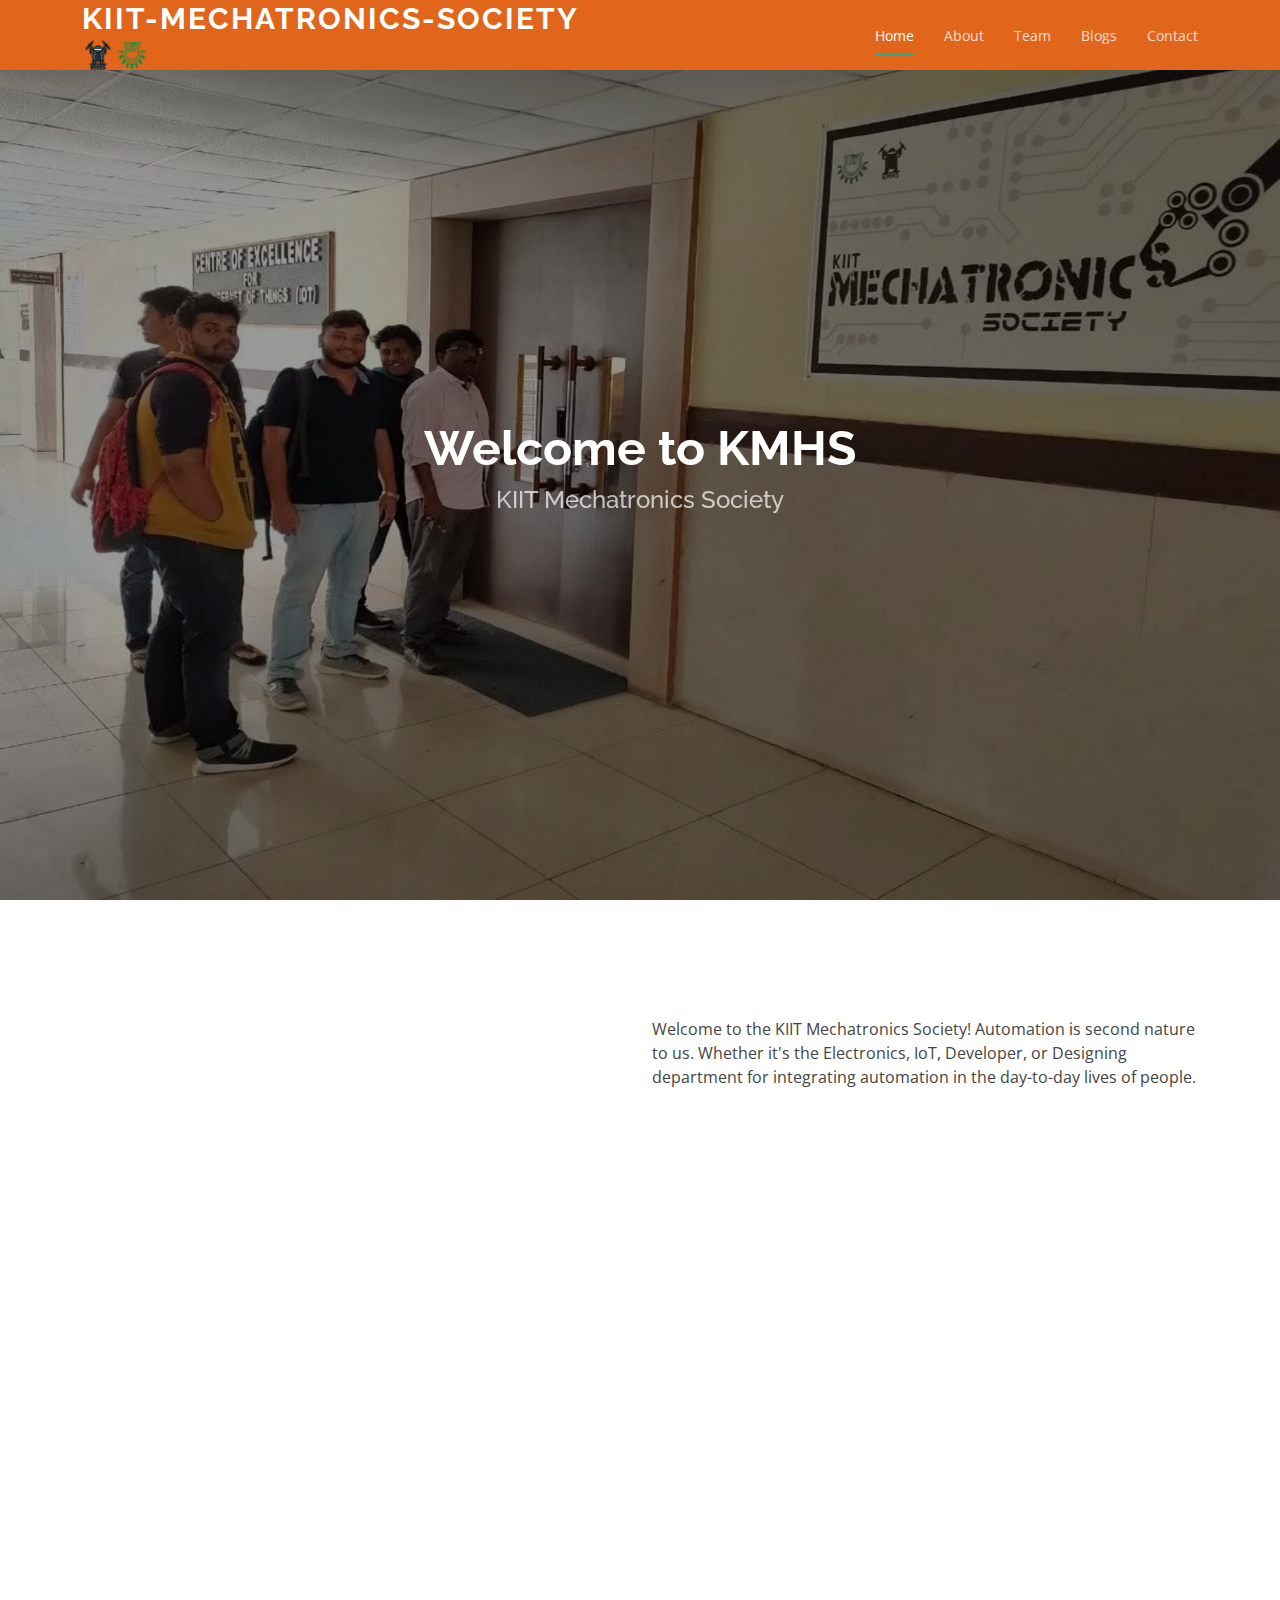
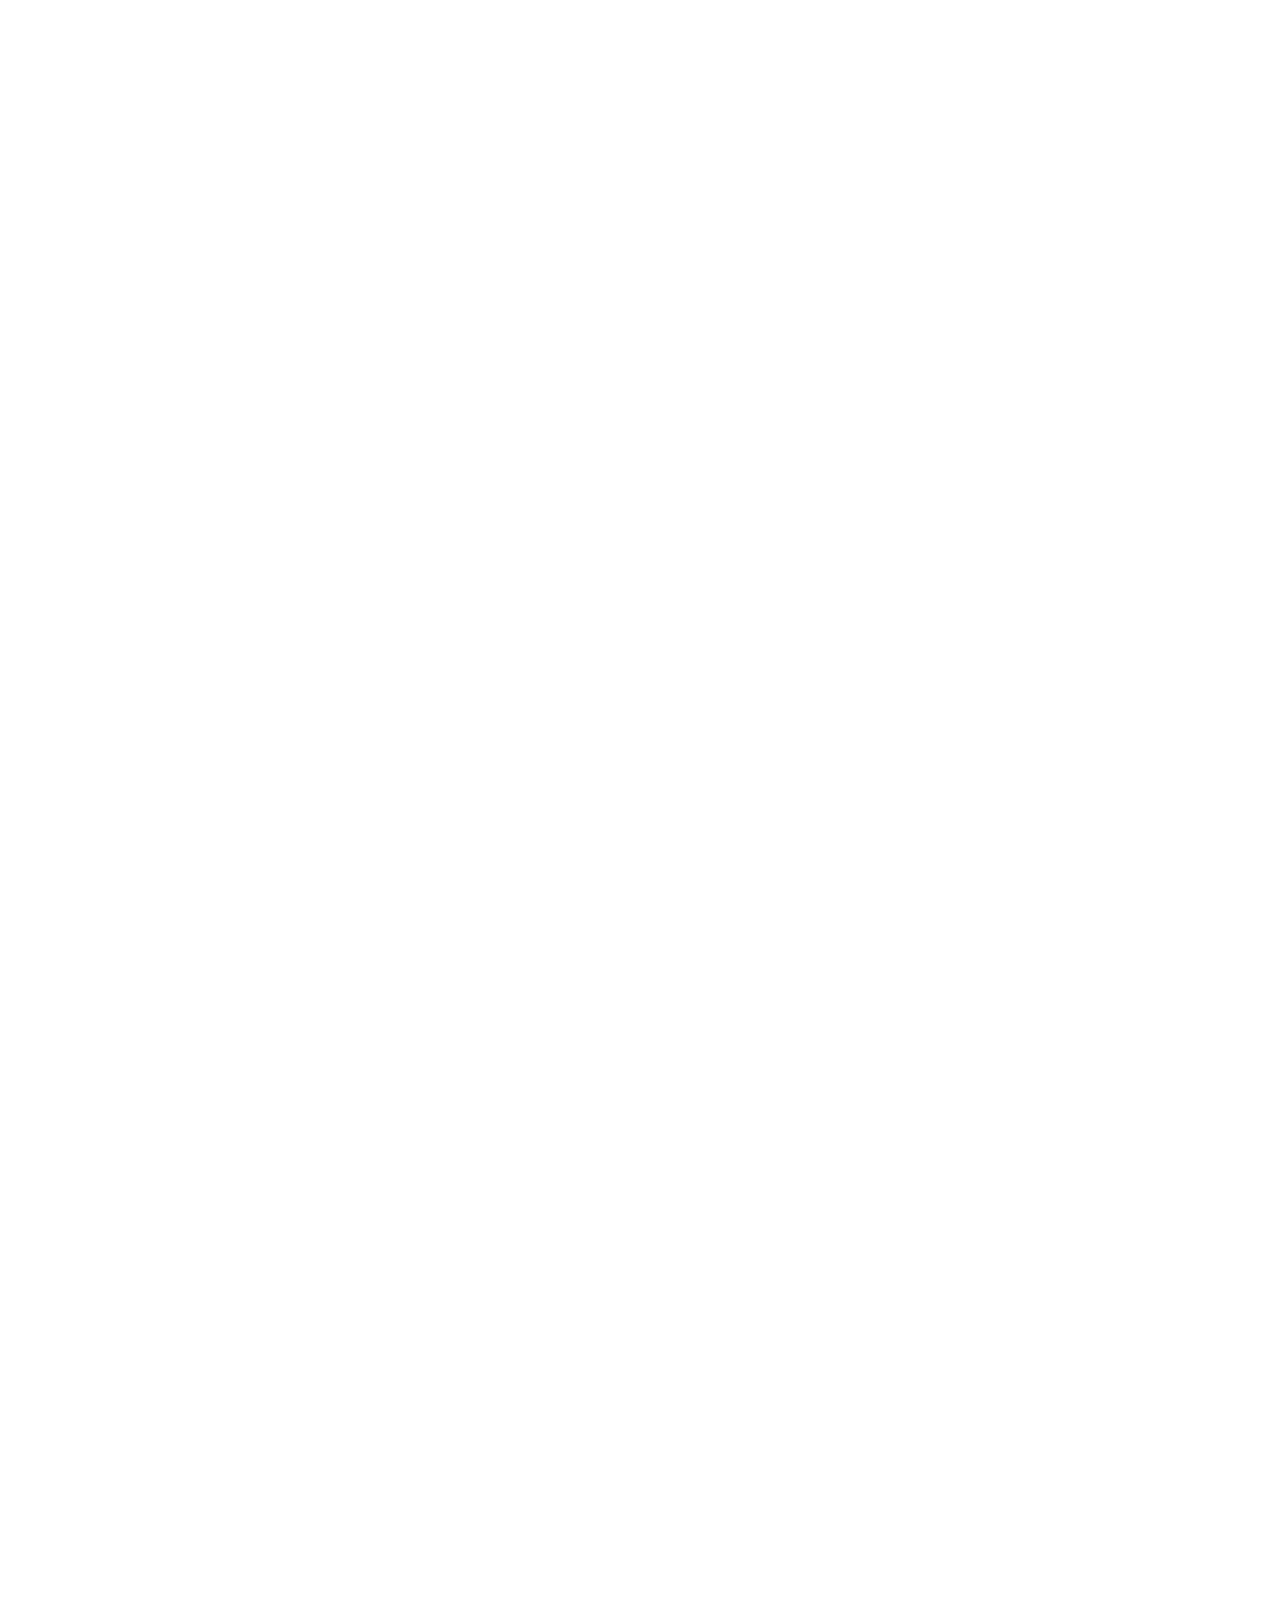
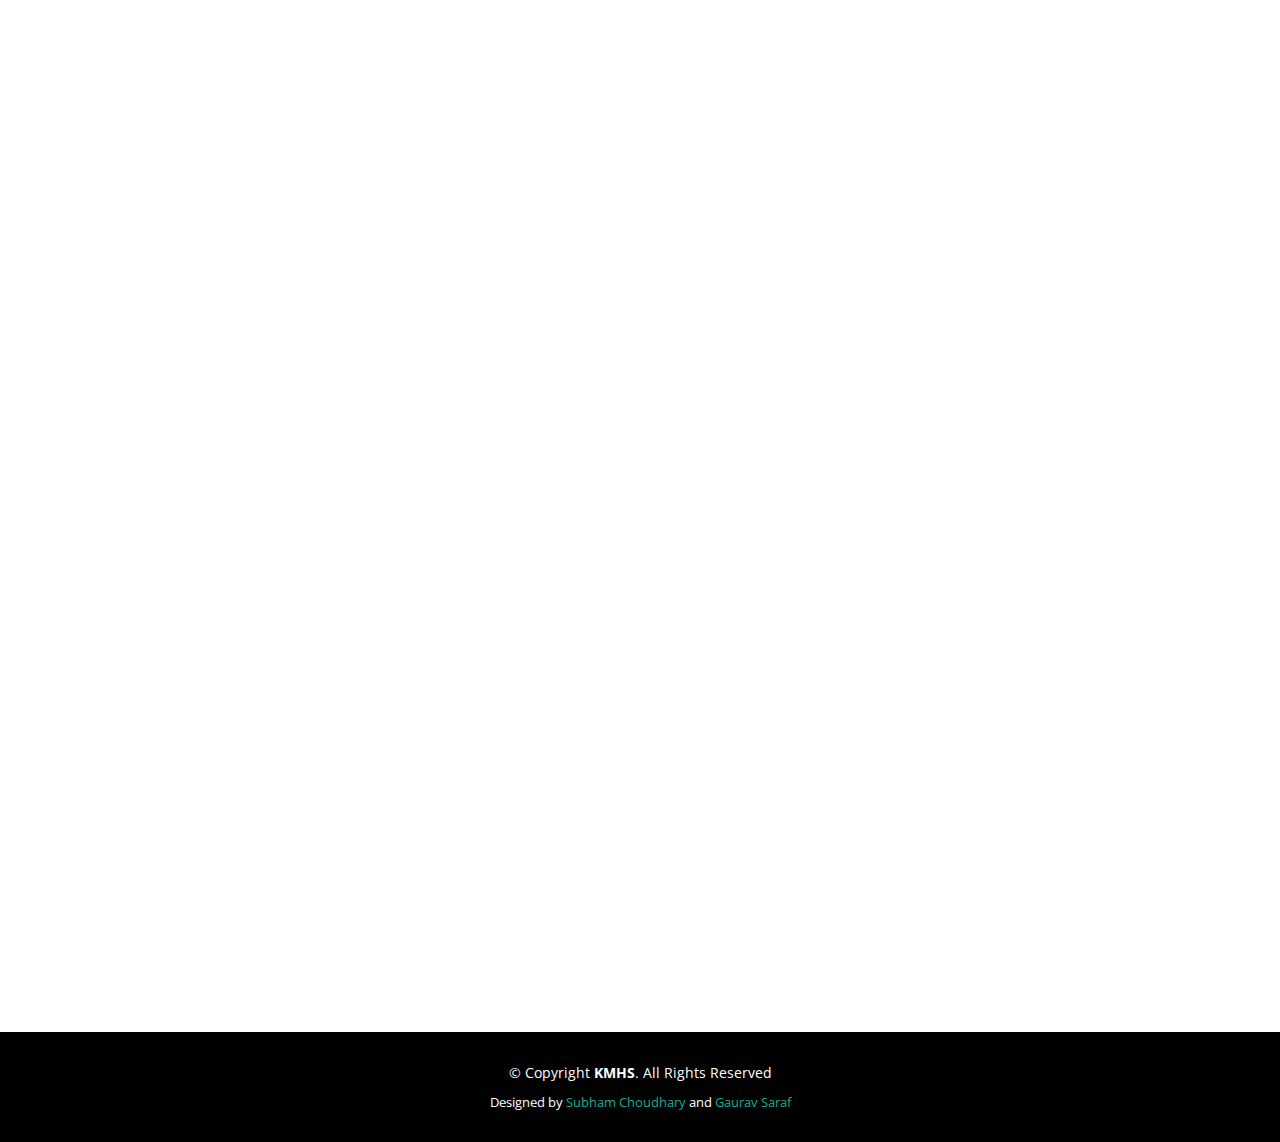
<file: index.html>
<!DOCTYPE html>
<html lang="en">

<head>
  <meta charset="utf-8">
  <meta content="width=device-width, initial-scale=1.0" name="viewport">

  <title>KMHS</title>
  <meta content="" name="description">
  <meta content="" name="keywords">

  <!-- Favicons -->
  <link href="assets/img/favicon.png" rel="icon">
  <link href="assets/img/apple-touch-icon.png" rel="apple-touch-icon">

  <!-- Google Fonts -->
  <link href="https://fonts.googleapis.com/css?family=Open+Sans:300,300i,400,400i,600,600i,700,700i|Raleway:300,300i,400,400i,500,500i,600,600i,700,700i|Poppins:300,300i,400,400i,500,500i,600,600i,700,700i" rel="stylesheet">

  <!-- Vendor CSS Files -->
  <link href="assets/vendor/aos/aos.css" rel="stylesheet">
  <link href="assets/vendor/bootstrap/css/bootstrap.min.css" rel="stylesheet">
  <link href="assets/vendor/bootstrap-icons/bootstrap-icons.css" rel="stylesheet">
  <link href="assets/vendor/boxicons/css/boxicons.min.css" rel="stylesheet">
  <link href="assets/vendor/glightbox/css/glightbox.min.css" rel="stylesheet">
  <link href="assets/vendor/swiper/swiper-bundle.min.css" rel="stylesheet">


  <link href="assets/css/style.css" rel="stylesheet">

</head>

<body>

  <!-- ======= Header ======= -->
  <header id="header" class="fixed-top d-flex align-items-center">
    <div class="container d-flex justify-content-between">

      <div class="logo">
        <h1><a href="index.html">kiit-mechatronics-society</a></h1>
        <a href="index.html"><img src="assets/img/logo.png" alt="" class="img-fluid"></a>
        <a href="index.html"><img src="assets/img/logo2.png" alt="" class="img-fluid"></a>

      </div>

      <nav id="navbar" class="navbar">
        <ul>
          <li><a class="nav-link scrollto active" href="#hero">Home</a></li>
          <li><a class="nav-link scrollto" href="#about">About</a></li>

          <li><a class="nav-link scrollto" href="#team">Team</a></li>

          <li><a href="blog.html">Blogs</a></li>

          <li><a class="nav-link scrollto" href="#contact">Contact</a></li>
        </ul>
        <i class="bi bi-list mobile-nav-toggle"></i>
      </nav><!-- .navbar -->

    </div>
  </header><!-- End Header -->

     <!---->

  <!-- ======= Hero Section ======= -->
  <section id="hero" class="d-flex flex-column justify-content-center align-items-center">
    <div class="container text-center text-md-left" data-aos="fade-up">
      <h1>Welcome to KMHS</h1>
      <h2>KIIT Mechatronics Society</h2>
    </div>
  </section><!-- End Hero -->

  <main id="main">

    <!-- ======= About Section ======= -->
    <section id="about" class="about">
      <div class="container">

        <div class="row">
          <div class="col-xl-6 col-lg-7" data-aos="fade-right">
            <img src="assets/img/about-img.jpg" class="img-fluid" alt="">
          </div>
          <div class="col-xl-6 col-lg-5 pt-5 pt-lg-0">
            <h3 data-aos="fade-up">KIIT Mechatronic Website</h3>
            <p data-aos="fade-up">
              <p>Welcome to the KIIT Mechatronics Society! Automation is second nature to us. Whether it's the Electronics, IoT, Developer, or Designing department for integrating automation in the day-to-day lives of people.</p>
            </p>
            <div class="icon-box" data-aos="fade-up" data-aos-delay="100">
              <i class="bx bx-cube-alt"></i>
              <h5>Electronics Department</h5>
            </div>

            <div class="icon-box" data-aos="fade-up" data-aos-delay="100">
              <i class="bx bx-cube-alt"></i>
              <h5>IOT and Programming Department</h5>
            </div>

            <div class="icon-box" data-aos="fade-up" data-aos-delay="200">
              <i class="bx bx-cube-alt"></i>
              <h5>Developer Department</h5>
            </div>

            <div class="icon-box" data-aos="fade-up" data-aos-delay="300">
              <i class="bx bx-cube-alt"></i>
              <h5>Designing Department</h5>
            </div>

            <div class="icon-box" data-aos="fade-up" data-aos-delay="400">
              <i class="bx bx-cube-alt"></i>
              <h5>Marketing Department</h5>
            </div>



          </div>
        </div>

      </div>
    </section><!-- End About Section -->





 
    <!-- ======= Project Section ======= -->
    <!--<section id="portfolio" class="portfolio section-bg">
      <div class="container">

        <div class="section-title" data-aos="fade-up">
          <h2>Our Projects</h2>
          <p>Coming Soon.</p>
        </div>-->

  
    </section><!-- End Portfolio Section -->

    <!-- ======= Team Section ======= -->
    <section id="team" class="team">
      <div class="container">



        <div class="section-title" data-aos="fade-up">
          <h3>KIIT Founder</h3>
        </div>

        <div class="row">

        <div class="row">


          <div class="col-xl-3 col-lg-4 col-md-6" data-aos="fade-up">
            <div class="member">
              <img src="assets/img/team/team-16.jpg" class="img-fluid" alt="">
              <div class="member-info">
                <div class="member-info-content">
                  <h4>Dr. Achyuta Samanta</h4>
                  <span>Founder of KIIT and KISS</span>
                </div>
                <div class="social">
                  <a href="https://twitter.com/achyuta_samanta?ref_src=twsrc%5Egoogle%7Ctwcamp%5Eserp%7Ctwgr%5Eauthor"><i class="bi bi-twitter"></i></a>

                </div>
              </div>
            </div>
          </div>

          <div class="section-title" data-aos="fade-up">
            <h2>Our Society Members</h2>
          </div>


          <div class="section-title" data-aos="fade-up">
            <h3>Our Faculty Members </h3>
          </div>
  
          <div class="row">
  
          <div class="row">

          <div class="col-xl-3 col-lg-4 col-md-6" data-aos="fade-up">
            <div class="member">
              <img src="assets/img/team/team-10.jpg" class="img-fluid" alt="">
              <div class="member-info">
                <div class="member-info-content">
                  <h4>Dr. P. Chandrasekhar</h4>
                  <span></span>
                </div>
                <div class="social">
                  <a href="https://www.linkedin.com/in/dr-chandrasekhar-p-1604b4a9/"><i class="bi bi-linkedin"></i></a>

                </div>
              </div>
            </div>
          </div>

          <div class="col-xl-3 col-lg-4 col-md-6" data-aos="fade-up" data-aos-delay="300">
            <div class="member">
              <img src="assets/img/team/team-11.jpg" class="img-fluid" alt="">
              <div class="member-info">
                <div class="member-info-content">
                  <h4>Dr. Ashwani Kumar</h4>
                  <span></span>
                </div>
                <div class="social">

                  <a href="https://www.linkedin.com/in/ashwani-kumar-65449133/"><i class="bi bi-linkedin"></i></a>
                  
                </div>
              </div>
            </div>
          </div>

          <div class="col-xl-3 col-lg-4 col-md-6" data-aos="fade-up">
            <div class="member">
              <img src="assets/img/team/team-12.jpg" class="img-fluid" alt="">
              <div class="member-info">
                <div class="member-info-content">
                  <h4>Dr. Abhilas Swain</h4>
                  <span></span>
                </div>
                <div class="social">
                  <a href="https://www.linkedin.com/in/abhilas-swain-38350232/"><i class="bi bi-linkedin"></i></a>

                </div>
              </div>
            </div>
          </div>


          <div class="col-xl-3 col-lg-4 col-md-6" data-aos="fade-up">
            <div class="member">
              <img src="assets/img/team/team-13.jpg" class="img-fluid" alt="">
              <div class="member-info">
                <div class="member-info-content">
                  <h4>Dr. Satya Prakash Kar</h4>
                  <span></span>
                </div>
                <div class="social">
                  <a href="https://www.linkedin.com/in/satyaprakash-kar-b7600142/"><i class="bi bi-linkedin"></i></a>

                </div>
              </div>
            </div>
          </div>


          <div class="col-xl-3 col-lg-4 col-md-6" data-aos="fade-up">
            <div class="member">
              <img src="assets/img/team/team-14.jpg" class="img-fluid" alt="">
              <div class="member-info">
                <div class="member-info-content">
                  <h4>Dr. Anish Pandey</h4>
                  <span></span>
                </div>
                <div class="social">
                  <a href="https://www.linkedin.com/in/dr-anish-pandey-3001b67a/"><i class="bi bi-linkedin"></i></a>

                </div>
              </div>
            </div>
          </div>




          <div class="col-xl-3 col-lg-4 col-md-6" data-aos="fade-up">
            <div class="member">
              <img src="assets/img/team/team-15.jpg" class="img-fluid" alt="">
              <div class="member-info">
                <div class="member-info-content">
                  <h4>Dr. R K Sarangi</h4>
                  <span></span>
                </div>
                <div class="social">
                  <a href="https://twitter.com/DrRKSarangi1?s=20"><i class="bi bi-twitter"></i></a>

                </div>
              </div>
            </div>
          </div>



        
        
        
        <div class="section-title" data-aos="fade-up">
          <h3>Our Team Members</h3>
        </div>
  
        <div class="row">
        
          <div class="row">




          <div class="col-xl-3 col-lg-4 col-md-6" data-aos="fade-up">
            <div class="member">
              <img src="assets/img/team/team-1.jpg" class="img-fluid" alt="">
              <div class="member-info">
                <div class="member-info-content">
                  <h4>Dipesh Yadav</h4>
                  <span>Society Head</span>
                </div>
                <div class="social">


                  <a href="https://www.linkedin.com/in/yadavdipesh/"><i class="bi bi-linkedin"></i></a>
                </div>
              </div>
            </div>
          </div>

          <div class="col-xl-3 col-lg-4 col-md-6" data-aos="fade-up" data-aos-delay="300">
            <div class="member">
              <img src="assets/img/team/team-2.jpg" class="img-fluid" alt="">
              <div class="member-info">
                <div class="member-info-content">
                  <h4>Subham Choudhary</h4>
                  <span>Co-Ordinator</span>
                </div>
                <div class="social">


                  <a href="https://www.linkedin.com/in/subhamchoudhary"><i class="bi bi-linkedin"></i></a>
                  
                </div>
              </div>
            </div>
          </div>

          <div class="col-xl-3 col-lg-4 col-md-6" data-aos="fade-up">
            <div class="member">
              <img src="assets/img/team/team-3.jpg" class="img-fluid" alt="">
              <div class="member-info">
                <div class="member-info-content">
                  <h4>Daiwik Mishra</h4>
                  <span>Co-Ordinator</span>
                </div>
                <div class="social">


                  <a href="https://www.linkedin.com/in/daiwik-mishra-62a590160/"><i class="bi bi-linkedin"></i></a>
                </div>
              </div>
            </div>
          </div>


          <div class="col-xl-3 col-lg-4 col-md-6" data-aos="fade-up">
            <div class="member">
              <img src="assets/img/team/team-4.jpg" class="img-fluid" alt="">
              <div class="member-info">
                <div class="member-info-content">
                  <h4>OM Sandilya Thakur</h4>
                  <span>Co-Ordinator</span>
                </div>
                <div class="social">

                  <a href="https://www.linkedin.com/in/om-sandilya-thakur-72a6071a6/"><i class="bi bi-linkedin"></i></a>
                </div>
              </div>
            </div>
          </div>


          <div class="col-xl-3 col-lg-4 col-md-6" data-aos="fade-up">
            <div class="member">
              <img src="assets/img/team/team-5.jpg" class="img-fluid" alt="">
              <div class="member-info">
                <div class="member-info-content">
                  <h4>Krishna Anurag Mishra</h4>
                  <span>Co-Ordinator</span>
                </div>
                <div class="social">

                  <a href="https://www.linkedin.com/in/krishna-anurag-mishra-5aa645158/"><i class="bi bi-linkedin"></i></a>
                </div>
              </div>
            </div>
          </div>


          <div class="col-xl-3 col-lg-4 col-md-6" data-aos="fade-up">
            <div class="member">
              <img src="assets/img/team/team-6.jpg" class="img-fluid" alt="">
              <div class="member-info">
                <div class="member-info-content">
                  <h4>Trinanjana Bagchi</h4>
                  <span>Head of Electronics</span>
                </div>
                <div class="social">

                  <a href="https://www.linkedin.com/in/trinanjana-bagchi-426b101b7/"><i class="bi bi-linkedin"></i></a>
                </div>
              </div>
            </div>
          </div>


          <div class="col-xl-3 col-lg-4 col-md-6" data-aos="fade-up" data-aos-delay="200">
            <div class="member">
              <img src="assets/img/team/team-7.jpg" class="img-fluid" alt="">
              <div class="member-info">
                <div class="member-info-content">
                  <h4>Gaurav Saraf</h4>
                  <span>Head of Developer</span>
                </div>
                <div class="social">

                  <a href="https://www.linkedin.com/in/gaurav-saraf-39aa811a0"><i class="bi bi-linkedin"></i></a>
                </div>
              </div>
            </div>
          </div>


          <div class="col-xl-3 col-lg-4 col-md-6" data-aos="fade-up" data-aos-delay="200">
            <div class="member">
              <img src="assets/img/team/team-17.jpg" class="img-fluid" alt="">
              <div class="member-info">
                <div class="member-info-content">
                  <h4>Manav Moitra</h4>
                  <span>Head of IOT and Programming</span>
                </div>
                <div class="social">

                  <a href="https://www.linkedin.com/in/manav-moitra-691175191/"><i class="bi bi-linkedin"></i></a>
                </div>
              </div>
            </div>
          </div>


          <div class="col-xl-3 col-lg-4 col-md-6" data-aos="fade-up" data-aos-delay="100">
            <div class="member">
              <img src="assets/img/team/team-8.jpg" class="img-fluid" alt="">
              <div class="member-info">
                <div class="member-info-content">
                  <h4>MD Ahsan Raza</h4>
                  <span>Head of Designing</span>
                </div>
                <div class="social">

                  <a href="https://www.linkedin.com/in/md-ahsan-raza-2784a6169"><i class="bi bi-linkedin"></i></a>
                </div>
              </div>
            </div>
          </div>

          <div class="col-xl-3 col-lg-4 col-md-6" data-aos="fade-up" data-aos-delay="200">
            <div class="member">
              <img src="assets/img/team/team-9.jpg" class="img-fluid" alt="">
              <div class="member-info">
                <div class="member-info-content">
                  <h4>Prabhav Sinha</h4>
                  <span>Head of Marketing</span>
                </div>
                <div class="social">

                  <a href="https://www.linkedin.com/in/prabhav-sinha-5678901b1/"><i class="bi bi-linkedin"></i></a>
                </div>
              </div>
            </div>
          </div>





        </div>

      </div>
    </section><!-- End Team Section -->



    <!-- ======= Contact Section ======= -->
    <section id="contact" class="contact">
      <div class="container">

        <div class="section-title" data-aos="fade-up">
          <h2>Connect with Us</h2>
          <p>Make sure to follow us on our social media.</p>
        </div>

        <div class="row no-gutters justify-content-center" data-aos="fade-up">

          <div class="col-lg-5 d-flex align-items-stretch">
            <div class="info">
              <div class="address">
                <i class="bi bi-geo-alt"></i>
                <h4>Location:</h4>
                <p>2nd Floor, Mechanical Building, Campus 6, K I I T University, Patia, Bhubaneswar, Odisha 751024, India</p>
              </div>

              <div class="email mt-4">
                <i class="bi bi-envelope"></i>
                <h4>Email:</h4>
                <p>kiitmechatronicsociety@gmail.com</p>
              </div>

              <div class="phone mt-4">
                <i class="bi bi-phone"></i>
                <h4>Call:</h4>
                <p>8210219654</p>

                <div class="social-links mt-3">
                  <a href="https://twitter.com/societykiit" class="twitter"><i class="bx bxl-twitter"></i></a>
                  <a href="https://m.facebook.com/kiitmhs" class="facebook"><i class="bx bxl-facebook"></i></a>
                  <a href="https://www.instagram.com/kiit_mhs/" class="instagram"><i class="bx bxl-instagram"></i></a>
                  <a href="https://www.linkedin.com/company/kiit-mechatronics-society/mycompany/" class="linkedin"><i class="bx bxl-linkedin"></i></a>
                </div>
              </div>

            </div>

          </div>

          <div class="col-lg-5 d-flex align-items-stretch">
            <iframe src="https://www.google.com/maps/embed?pb=!1m18!1m12!1m3!1d1463.8880452386177!2d85.81935318076737!3d20.350571619236234!2m3!1f0!2f0!3f0!3m2!1i1024!2i768!4f13.1!3m3!1m2!1s0x0%3A0x6245e1d3e589a827!2sKIIT%20School%20of%20Mechanical%20Engineering!5e0!3m2!1sen!2sbg!4v1620372452537!5m2!1sen!2sbg" width="600" height="450" style="border:0;" allowfullscreen="" loading="lazy"></iframe>
          </div>

        </div>

    </section><!-- End Contact Section -->

  </main><!-- End #main -->

  <!-- ======= Footer ======= -->
  <footer id="footer">

      <div class="copyright">
        &copy; Copyright <strong><span>KMHS</span></strong>. All Rights Reserved
      </div>
      <div class="credits">

        Designed by <a href="https://www.linkedin.com/in/subhamchoudhary/">Subham Choudhary</a> and <a href="https://www.linkedin.com/in/gaurav-saraf-39aa811a0">Gaurav Saraf</a>
      </div>
    </div>
  </footer><!-- End Footer -->

  <a href="#" class="back-to-top d-flex align-items-center justify-content-center"><i class="bi bi-arrow-up-short"></i></a>

  <!-- Vendor JS Files -->
  <script src="assets/vendor/aos/aos.js"></script>
  <script src="assets/vendor/bootstrap/js/bootstrap.bundle.min.js"></script>
  <script src="assets/vendor/glightbox/js/glightbox.min.js"></script>
  <script src="assets/vendor/isotope-layout/isotope.pkgd.min.js"></script>
  <script src="assets/vendor/php-email-form/validate.js"></script>
  <script src="assets/vendor/swiper/swiper-bundle.min.js"></script>

  <!-- Template Main JS File -->
  <script src="assets/js/main.js"></script>

</body>

</html>
</file>
<file: assets/css/style.css>
/**
* Template Name: Maxim - v4.1.0
* Template URL: https://bootstrapmade.com/maxim-free-onepage-bootstrap-theme/
* Author: BootstrapMade.com
* License: https://bootstrapmade.com/license/
*/

/*--------------------------------------------------------------
# General
--------------------------------------------------------------*/
body {
  font-family: "Open Sans", sans-serif;
  color: #444444;
}

a {
  color: #1bac91;
  text-decoration: none;
}

a:hover {
  color: #22d8b6;
  text-decoration: none;
}

h1,
h2,
h3,
h4,
h5,
h6 {
  font-family: "Raleway", sans-serif;
}

/*--------------------------------------------------------------
# Back to top button
--------------------------------------------------------------*/
.back-to-top {
  position: fixed;
  visibility: hidden;
  opacity: 0;
  right: 15px;
  bottom: 15px;
  z-index: 996;
  background: #1bac91;
  width: 40px;
  height: 40px;
  border-radius: 4px;
  transition: all 0.4s;
}

.back-to-top i {
  font-size: 28px;
  color: #fff;
  line-height: 0;
}

.back-to-top:hover {
  background: #21cfaf;
  color: #fff;
}

.back-to-top.active {
  visibility: visible;
  opacity: 1;
}

/*--------------------------------------------------------------
# Disable aos animation delay on mobile devices
--------------------------------------------------------------*/
@media screen and (max-width: 768px) {
  [data-aos-delay] {
    transition-delay: 0 !important;
  }
}

/*--------------------------------------------------------------
# Header
--------------------------------------------------------------*/
#header {
  height: 70px;
  transition: all 0.5s;
  z-index: 997;
  background: rgb(226, 101, 28);
}

#header .logo h1 {
  font-size: 30px;
  margin: 0;
  padding: 6px 0;
  line-height: 1;
  font-weight: 700;
  letter-spacing: 2px;
  text-transform: uppercase;
}

#header .logo h1 a,
#header .logo h1 a:hover {
  color: #fff;
  text-decoration: none;
}

#header .logo img {
  padding: 0;
  margin: 0;
  max-height: 40px;
}

@media (max-width: 992px) {
  #header {
    height: 60px;
  }
}

/*--------------------------------------------------------------
# Navigation Menu
--------------------------------------------------------------*/
/**
* Desktop Navigation 
*/
.navbar {
  padding: 0;
}

.navbar ul {
  margin: 0;
  padding: 0;
  display: flex;
  list-style: none;
  align-items: center;
}

.navbar li {
  position: relative;
}

.navbar > ul > li + li {
  margin-left: 30px;
}

.navbar a {
  display: flex;
  align-items: center;
  justify-content: space-between;
  padding: 12px 0;
  font-size: 14px;
  color: rgba(255, 255, 255, 0.8);
  white-space: nowrap;
  transition: 0.3s;
  position: relative;
}

.navbar a i {
  font-size: 12px;
  line-height: 0;
  margin-left: 5px;
}

.navbar > ul > li > a:before {
  content: "";
  position: absolute;
  width: 100%;
  height: 2px;
  bottom: 3px;
  left: 0;
  background-color: #1bac91;
  visibility: hidden;
  width: 0px;
  transition: all 0.3s ease-in-out 0s;
}

.navbar a:hover:before,
.navbar li:hover > a:before,
.navbar .active:before {
  visibility: visible;
  width: 100%;
}

.navbar a:hover,
.navbar .active,
.navbar li:hover > a {
  color: #fff;
}

.navbar .dropdown ul {
  display: block;
  position: absolute;
  left: 0;
  top: 100%;
  margin: 0;
  padding: 10px 0;
  z-index: 99;
  opacity: 0;
  visibility: hidden;
  background: #fff;
  box-shadow: 0px 0px 30px rgba(127, 137, 161, 0.25);
  transition: 0.3s;
}

.navbar .dropdown ul li {
  min-width: 200px;
}

.navbar .dropdown ul a {
  padding: 10px 20px;
  font-size: 14px;
  text-transform: none;
  font-weight: 500;
  color: #062822;
}

.navbar .dropdown ul a i {
  font-size: 12px;
}

.navbar .dropdown ul a:hover,
.navbar .dropdown ul .active:hover,
.navbar .dropdown ul li:hover > a {
  color: #1bac91;
}

.navbar .dropdown:hover > ul {
  opacity: 1;
  visibility: visible;
}

.navbar .dropdown .dropdown ul {
  top: 0;
  left: calc(100% - 30px);
  visibility: hidden;
}

.navbar .dropdown .dropdown:hover > ul {
  opacity: 1;
  top: 0;
  left: 100%;
  visibility: visible;
}

@media (max-width: 1366px) {
  .navbar .dropdown .dropdown ul {
    left: -90%;
  }
  .navbar .dropdown .dropdown:hover > ul {
    left: -100%;
  }
}

/**
* Mobile Navigation 
*/
.mobile-nav-toggle {
  color: #fff;
  font-size: 28px;
  cursor: pointer;
  display: none;
  line-height: 0;
  transition: 0.5s;
}

@media (max-width: 991px) {
  .mobile-nav-toggle {
    display: block;
  }
  .navbar ul {
    display: none;
  }
}

.navbar-mobile {
  position: fixed;
  overflow: hidden;
  top: 0;
  right: 0;
  left: 0;
  bottom: 0;
  background: rgba(16, 31, 29, 0.9);
  transition: 0.3s;
  z-index: 0;
}

.navbar-mobile .mobile-nav-toggle {
  position: absolute;
  top: 15px;
  right: 15px;
}

.navbar-mobile ul {
  display: block;
  position: absolute;
  top: 55px;
  right: 15px;
  bottom: 15px;
  left: 15px;
  padding: 10px 0;
  background-color: #fff;
  overflow-y: auto;
  transition: 0.3s;
}

.navbar-mobile > ul > li + li {
  margin: 0;
}

.navbar-mobile a:hover:before,
.navbar-mobile li:hover > a:before,
.navbar-mobile .active:before {
  visibility: hidden;
}

.navbar-mobile a {
  padding: 10px 20px;
  font-size: 15px;
  color: #21413c;
}

.navbar-mobile a:hover,
.navbar-mobile .active,
.navbar-mobile li:hover > a {
  color: #1bac91;
}

.navbar-mobile .getstarted {
  margin: 15px;
}

.navbar-mobile .dropdown ul {
  position: static;
  display: none;
  margin: 10px 20px;
  padding: 10px 0;
  z-index: 99;
  opacity: 1;
  visibility: visible;
  background: #fff;
  box-shadow: 0px 0px 30px rgba(127, 137, 161, 0.25);
}

.navbar-mobile .dropdown ul li {
  min-width: 200px;
}

.navbar-mobile .dropdown ul a {
  padding: 10px 20px;
}

.navbar-mobile .dropdown ul a i {
  font-size: 12px;
}

.navbar-mobile .dropdown ul a:hover,
.navbar-mobile .dropdown ul .active:hover,
.navbar-mobile .dropdown ul li:hover > a {
  color: #1bac91;
}

.navbar-mobile .dropdown > .dropdown-active {
  display: block;
}

/*--------------------------------------------------------------
# Hero Section
--------------------------------------------------------------*/
#hero {
  width: 100%;
  height: calc(100vh - 70px);
  background: url("../img/hero-bg.jpg") center center;
  background-size: cover;
  position: relative;
  margin-top: 70px;
  padding: 0;
}

#hero:before {
  content: "";
  background: rgba(0, 0, 0, 0.4);
  position: absolute;
  bottom: 0;
  top: 0;
  left: 0;
  right: 0;
}

#hero .container {
  z-index: 2;
}

#hero h1 {
  margin: 0 0 10px 0;
  font-size: 48px;
  font-weight: 700;
  line-height: 56px;
  color: #fff;
}

#hero h2 {
  color: rgba(255, 255, 255, 0.7);
  margin-bottom: 35px;
  font-size: 24px;
}

#hero .btn-get-started {
  font-family: "Raleway", sans-serif;
  text-transform: uppercase;
  font-weight: 500;
  font-size: 16px;
  letter-spacing: 1px;
  display: inline-block;
  padding: 8px 28px;
  border-radius: 4px;
  transition: 0.5s;
  border: 2px solid #fff;
  color: #fff;
}

#hero .btn-get-started:hover {
  border-color: #1bac91;
  background: #1bac91;
}

@media (min-width: 1024px) {
  #hero {
    background-attachment: fixed;
  }
}

@media (max-width: 992px) {
  #hero {
    margin-top: 60px;
    height: calc(100vh - 60px);
  }
}

@media (max-width: 768px) {
  #hero h1 {
    font-size: 28px;
    line-height: 36px;
  }
  #hero h2 {
    font-size: 18px;
    line-height: 24px;
    margin-bottom: 30px;
  }
}

/*--------------------------------------------------------------
# Sections General
--------------------------------------------------------------*/
section {
  padding: 60px 0;
  overflow: hidden;
}

.section-bg {
  background-color: #f2f9f8;
}

.section-title {
  padding-bottom: 40px;
  text-align: center;
}

.section-title h2 {
  font-size: 36px;
  font-weight: 300;
  margin-bottom: 20px;
  padding-bottom: 0;
  color: #21413c;
}

.section-title p {
  margin-bottom: 0;
}

/*--------------------------------------------------------------
# Breadcrumbs
--------------------------------------------------------------*/
.breadcrumbs {
  padding: 20px 0;
  background-color: #f7f7f7;
  min-height: 40px;
  margin-top: 72px;
}

@media (max-width: 992px) {
  .breadcrumbs {
    margin-top: 60px;
  }
}

.breadcrumbs h2 {
  font-size: 24px;
  font-weight: 300;
  margin: 0;
}

@media (max-width: 992px) {
  .breadcrumbs h2 {
    margin: 0 0 10px 0;
  }
}

.breadcrumbs ol {
  display: flex;
  flex-wrap: wrap;
  list-style: none;
  padding: 0;
  margin: 0;
  font-size: 14px;
}

.breadcrumbs ol li + li {
  padding-left: 10px;
}

.breadcrumbs ol li + li::before {
  display: inline-block;
  padding-right: 10px;
  color: #6c757d;
  content: "/";
}

@media (max-width: 768px) {
  .breadcrumbs .d-flex {
    display: block !important;
  }
  .breadcrumbs ol {
    display: block;
  }
  .breadcrumbs ol li {
    display: inline-block;
  }
}

/*--------------------------------------------------------------
# About
--------------------------------------------------------------*/
.about h3 {
  font-weight: 400;
  font-size: 34px;
  color: #21413c;
}

.about .icon-box {
  margin-top: 44px;
}

.about .icon-box i {
  font-size: 48px;
  float: left;
  color: #1bac91;
}

.about .icon-box h4 {
  font-size: 22px;
  font-weight: 500;
  margin-left: 60px;
  color: #21413c;
}

.about .icon-box p {
  font-size: 15px;
  color: #848484;
  margin-left: 60px;
}

/*--------------------------------------------------------------
# Steps
--------------------------------------------------------------*/
.steps {
  padding: 50px 0 40px 0;
}

.steps .row {
  overflow: hidden;
}

.steps .content-item {
  padding: 40px;
  border-left: 1px solid #d4e9e6;
  border-bottom: 1px solid #d4e9e6;
  margin: -1px;
}

.steps .content-item span {
  display: block;
  font-size: 24px;
  font-weight: 400;
  color: #1bac91;
}

.steps .content-item h4 {
  font-size: 28px;
  font-weight: 400;
  padding: 0;
  margin: 20px 0;
  color: #21413c;
}

.steps .content-item p {
  color: #aaaaaa;
  font-size: 15px;
  margin: 0;
  padding: 0;
}

@media (max-width: 768px) {
  .steps .content-item {
    padding: 40px 0;
  }
}

/*--------------------------------------------------------------
# Features
--------------------------------------------------------------*/
.features .nav-tabs {
  border: 0;
}

.features .nav-link {
  border: 0;
  padding: 20px;
  transition: 0.3s;
  color: #21413c;
}

.features .nav-link:hover {
  color: #1bac91;
}

.features .nav-link h4 {
  font-size: 18px;
  font-weight: 600;
}

.features .nav-link p {
  font-size: 14px;
  margin-bottom: 0;
}

.features .nav-link.active {
  box-shadow: 0px 2px 15px rgba(0, 0, 0, 0.12);
}

.features .nav-link.active h4 {
  color: #1bac91;
}

.features .tab-pane.active {
  -webkit-animation: slide-down 0.5s ease-out;
  animation: slide-down 0.5s ease-out;
}

@-webkit-keyframes slide-down {
  0% {
    opacity: 0;
  }
  100% {
    opacity: 1;
  }
}

@keyframes slide-down {
  0% {
    opacity: 0;
  }
  100% {
    opacity: 1;
  }
}

/*--------------------------------------------------------------
# Services
--------------------------------------------------------------*/
.services .icon-box {
  padding: 30px;
  position: relative;
  overflow: hidden;
  margin: 0;
  background: #fff;
  transition: all 0.3s ease-in-out;
  border-radius: 15px;
  text-align: center;
  border-bottom: 3px solid #fff;
}

.services .icon-box:hover {
  box-shadow: 0 2px 29px 0 rgba(37, 37, 37, 0.1);
}

.services .icon i {
  font-size: 48px;
  line-height: 1;
  margin-bottom: 15px;
}

.services .title {
  font-weight: 700;
  margin-bottom: 15px;
  font-size: 18px;
}

.services .title a {
  color: #111;
}

.services .description {
  font-size: 15px;
  line-height: 28px;
  margin-bottom: 0;
}

.services .icon-box-pink .icon i {
  color: #ff689b;
}

.services .icon-box-cyan .icon i {
  color: #3fcdc7;
}

.services .icon-box-green .icon i {
  color: #41cf2e;
}

.services .icon-box-blue .icon i {
  color: #2282ff;
}

/*--------------------------------------------------------------
# Testimonials
--------------------------------------------------------------*/
.testimonials .testimonial-item {
  box-sizing: content-box;
  min-height: 320px;
}

.testimonials .testimonial-item .testimonial-img {
  width: 90px;
  border-radius: 50%;
  margin: -40px 0 0 40px;
  position: relative;
  z-index: 2;
  border: 6px solid #fff;
}

.testimonials .testimonial-item h3 {
  font-size: 18px;
  font-weight: bold;
  margin: 10px 0 5px 45px;
  color: #111;
}

.testimonials .testimonial-item h4 {
  font-size: 14px;
  color: #999;
  margin: 0 0 0 45px;
}

.testimonials .testimonial-item .quote-icon-left,
.testimonials .testimonial-item .quote-icon-right {
  color: #a8d3cc;
  font-size: 26px;
}

.testimonials .testimonial-item .quote-icon-left {
  display: inline-block;
  left: -5px;
  position: relative;
}

.testimonials .testimonial-item .quote-icon-right {
  display: inline-block;
  right: -5px;
  position: relative;
  top: 10px;
}

.testimonials .testimonial-item p {
  font-style: italic;
  margin: 0 15px 0 15px;
  padding: 20px 20px 60px 20px;
  background: #eff7f6;
  position: relative;
  border-radius: 6px;
  position: relative;
  z-index: 1;
}

.testimonials .swiper-pagination {
  margin-top: 20px;
  position: relative;
}

.testimonials .swiper-pagination .swiper-pagination-bullet {
  width: 12px;
  height: 12px;
  background-color: #fff;
  opacity: 1;
  border: 1px solid #1bac91;
}

.testimonials .swiper-pagination .swiper-pagination-bullet-active {
  background-color: #1bac91;
}

/*--------------------------------------------------------------
# Portfolio
--------------------------------------------------------------*/
.portfolio .portfolio-item {
  margin-bottom: 30px;
}

.portfolio #portfolio-flters {
  padding: 0;
  margin: 0 auto 35px auto;
  list-style: none;
  text-align: center;
  background: #fff;
  box-shadow: 0px 2px 15px rgba(0, 0, 0, 0.1);
  border-radius: 50px;
  padding: 8px 20px;
}

.portfolio #portfolio-flters li {
  cursor: pointer;
  display: inline-block;
  padding: 10px 15px 8px 15px;
  font-size: 14px;
  font-weight: 600;
  line-height: 1;
  text-transform: uppercase;
  color: #444444;
  margin-bottom: 5px;
  transition: all 0.3s ease-in-out;
}

.portfolio #portfolio-flters li:hover,
.portfolio #portfolio-flters li.filter-active {
  color: #1bac91;
}

.portfolio #portfolio-flters li:last-child {
  margin-right: 0;
}

.portfolio .portfolio-wrap {
  transition: 0.3s;
  position: relative;
  overflow: hidden;
  z-index: 1;
  background: rgba(0, 0, 0, 0.6);
}

.portfolio .portfolio-wrap::before {
  content: "";
  background: rgba(0, 0, 0, 0.5);
  position: absolute;
  left: 30px;
  right: 30px;
  top: 30px;
  bottom: 30px;
  transition: all ease-in-out 0.3s;
  z-index: 2;
  opacity: 0;
}

.portfolio .portfolio-wrap .portfolio-info {
  opacity: 0;
  position: absolute;
  top: 0;
  left: 0;
  right: 0;
  bottom: 0;
  text-align: center;
  z-index: 3;
  transition: all ease-in-out 0.3s;
  display: flex;
  flex-direction: column;
  justify-content: center;
  align-items: center;
}

.portfolio .portfolio-wrap .portfolio-info::before {
  display: block;
  content: "";
  width: 48px;
  height: 48px;
  position: absolute;
  top: 35px;
  left: 35px;
  border-top: 3px solid #fff;
  border-left: 3px solid #fff;
  transition: all 0.5s ease 0s;
  z-index: 9994;
}

.portfolio .portfolio-wrap .portfolio-info::after {
  display: block;
  content: "";
  width: 48px;
  height: 48px;
  position: absolute;
  bottom: 35px;
  right: 35px;
  border-bottom: 3px solid #fff;
  border-right: 3px solid #fff;
  transition: all 0.5s ease 0s;
  z-index: 9994;
}

.portfolio .portfolio-wrap .portfolio-info h4 {
  font-size: 20px;
  color: #fff;
  font-weight: 600;
}

.portfolio .portfolio-wrap .portfolio-info p {
  color: #ffffff;
  font-size: 14px;
  text-transform: uppercase;
  padding: 0;
  margin: 0;
}

.portfolio .portfolio-wrap .portfolio-links {
  text-align: center;
  z-index: 4;
}

.portfolio .portfolio-wrap .portfolio-links a {
  color: #fff;
  margin: 0 2px;
  font-size: 28px;
  display: inline-block;
  transition: 0.3s;
}

.portfolio .portfolio-wrap .portfolio-links a:hover {
  color: #4ae3c6;
}

.portfolio .portfolio-wrap:hover::before {
  top: 0;
  left: 0;
  right: 0;
  bottom: 0;
  opacity: 1;
}

.portfolio .portfolio-wrap:hover .portfolio-info {
  opacity: 1;
}

.portfolio .portfolio-wrap:hover .portfolio-info::before {
  top: 15px;
  left: 15px;
}

.portfolio .portfolio-wrap:hover .portfolio-info::after {
  bottom: 15px;
  right: 15px;
}

/*--------------------------------------------------------------
# Portfolio Details
--------------------------------------------------------------*/
.portfolio-details {
  padding-top: 40px;
}

.portfolio-details .portfolio-details-slider img {
  width: 100%;
}

.portfolio-details .portfolio-details-slider .swiper-pagination {
  margin-top: 20px;
  position: relative;
}

.portfolio-details
  .portfolio-details-slider
  .swiper-pagination
  .swiper-pagination-bullet {
  width: 12px;
  height: 12px;
  background-color: #fff;
  opacity: 1;
  border: 1px solid #1bac91;
}

.portfolio-details
  .portfolio-details-slider
  .swiper-pagination
  .swiper-pagination-bullet-active {
  background-color: #1bac91;
}

.portfolio-details .portfolio-info {
  padding: 30px;
  box-shadow: 0px 0 30px rgba(33, 65, 60, 0.08);
}

.portfolio-details .portfolio-info h3 {
  font-size: 22px;
  font-weight: 700;
  margin-bottom: 20px;
  padding-bottom: 20px;
  border-bottom: 1px solid #eee;
}

.portfolio-details .portfolio-info ul {
  list-style: none;
  padding: 0;
  font-size: 15px;
}

.portfolio-details .portfolio-info ul li + li {
  margin-top: 10px;
}

.portfolio-details .portfolio-description {
  padding-top: 30px;
}

.portfolio-details .portfolio-description h2 {
  font-size: 26px;
  font-weight: 700;
  margin-bottom: 20px;
}

.portfolio-details .portfolio-description p {
  padding: 0;
}

/*--------------------------------------------------------------
# Team
--------------------------------------------------------------*/
.team .member {
  text-align: center;
  margin-bottom: 20px;
  background: #343a40;
  position: relative;
  overflow: hidden;
}

.team .member .member-info {
  opacity: 0;
  position: absolute;
  bottom: 0;
  top: 0;
  left: 0;
  right: 0;
  transition: 0.2s;
}

.team .member .member-info-content {
  position: absolute;
  left: 50px;
  right: 0;
  bottom: 0;
  transition: bottom 0.4s;
}

.team .member .member-info-content h4 {
  font-weight: 700;
  margin-bottom: 2px;
  font-size: 18px;
  color: #fff;
}

.team .member .member-info-content span {
  font-style: italic;
  display: block;
  font-size: 13px;
  color: #fff;
}

.team .member .social {
  position: absolute;
  left: -50px;
  top: 0;
  bottom: 0;
  width: 50px;
  transition: left ease-in-out 0.3s;
  background: rgba(0, 0, 0, 0.5);
  text-align: center;
}

.team .member .social a {
  transition: color 0.3s;
  display: block;
  color: #fff;
  margin-top: 15px;
}

.team .member .social a:hover {
  color: #1bac91;
}

.team .member .social i {
  font-size: 18px;
  margin: 0 2px;
}

.team .member:hover .member-info {
  background: linear-gradient(
    0deg,
    rgba(0, 0, 0, 0.9) 0%,
    rgba(0, 0, 0, 0.8) 20%,
    rgba(0, 212, 255, 0) 100%
  );
  opacity: 1;
  transition: 0.4s;
}

.team .member:hover .member-info-content {
  bottom: 30px;
  transition: bottom 0.4s;
}

.team .member:hover .social {
  left: 0;
  transition: left ease-in-out 0.3s;
}

/*--------------------------------------------------------------
# F.A.Q
--------------------------------------------------------------*/
.faq .faq-list {
  padding: 0 100px;
}

.faq .faq-list ul {
  padding: 0;
  list-style: none;
}

.faq .faq-list li + li {
  margin-top: 15px;
}

.faq .faq-list li {
  padding: 20px;
  background: #fff;
  border-radius: 4px;
  position: relative;
}

.faq .faq-list a {
  display: block;
  position: relative;
  font-family: "Poppins", sans-serif;
  font-size: 16px;
  line-height: 24px;
  font-weight: 500;
  padding: 0 30px;
  outline: none;
  cursor: pointer;
}

.faq .faq-list .icon-help {
  font-size: 24px;
  position: absolute;
  right: 0;
  left: 20px;
  color: #97cac2;
}

.faq .faq-list .icon-show,
.faq .faq-list .icon-close {
  font-size: 24px;
  position: absolute;
  right: 0;
  top: 0;
}

.faq .faq-list p {
  margin-bottom: 0;
  padding: 10px 0 0 0;
}

.faq .faq-list .icon-show {
  display: none;
}

.faq .faq-list a.collapsed {
  color: #343a40;
}

.faq .faq-list a.collapsed:hover {
  color: #1bac91;
}

.faq .faq-list a.collapsed .icon-show {
  display: inline-block;
}

.faq .faq-list a.collapsed .icon-close {
  display: none;
}

@media (max-width: 1200px) {
  .faq .faq-list {
    padding: 0;
  }
}

/*--------------------------------------------------------------
# Blog
--------------------------------------------------------------*/
.blog {
  padding: 40px 0 20px 0;
}

.blog .entry {
  padding: 30px;
  margin-bottom: 60px;
  box-shadow: 0 4px 16px rgba(0, 0, 0, 0.1);
}

.blog .entry .entry-img {
  max-height: 440px;
  margin: -30px -30px 20px -30px;
  overflow: hidden;
}

.blog .entry .entry-title {
  font-size: 28px;
  font-weight: bold;
  padding: 0;
  margin: 0 0 20px 0;
}

.blog .entry .entry-title a {
  color: #1e4356;
  transition: 0.3s;
}

.blog .entry .entry-title a:hover {
  color: #68a4c4;
}

.blog .entry .entry-meta {
  margin-bottom: 15px;
  color: #72afce;
}

.blog .entry .entry-meta ul {
  display: flex;
  flex-wrap: wrap;
  list-style: none;
  align-items: center;
  padding: 0;
  margin: 0;
}

.blog .entry .entry-meta ul li + li {
  padding-left: 20px;
}

.blog .entry .entry-meta i {
  font-size: 16px;
  margin-right: 8px;
  line-height: 0;
}

.blog .entry .entry-meta a {
  color: #777777;
  font-size: 14px;
  display: inline-block;
  line-height: 1;
}

.blog .entry .entry-content p {
  line-height: 24px;
}

.blog .entry .entry-content .read-more {
  -moz-text-align-last: right;
  text-align-last: right;
}

.blog .entry .entry-content .read-more a {
  display: inline-block;
  background: #68a4c4;
  color: #fff;
  padding: 6px 20px;
  transition: 0.3s;
  font-size: 14px;
}

.blog .entry .entry-content .read-more a:hover {
  background: #7aafcb;
}

.blog .entry .entry-content h3 {
  font-size: 22px;
  margin-top: 30px;
  font-weight: bold;
}

.blog .entry .entry-content blockquote {
  overflow: hidden;
  background-color: #fafafa;
  padding: 60px;
  position: relative;
  text-align: center;
  margin: 20px 0;
}

.blog .entry .entry-content blockquote p {
  color: #444;
  line-height: 1.6;
  margin-bottom: 0;
  font-style: italic;
  font-weight: 500;
  font-size: 22px;
}

.blog .entry .entry-content blockquote::after {
  content: "";
  position: absolute;
  left: 0;
  top: 0;
  bottom: 0;
  width: 3px;
  background-color: #1e4356;
  margin-top: 20px;
  margin-bottom: 20px;
}

.blog .entry .entry-footer {
  padding-top: 10px;
  border-top: 1px solid #e6e6e6;
}

.blog .entry .entry-footer i {
  color: #4c99c1;
  display: inline;
}

.blog .entry .entry-footer a {
  color: #255269;
  transition: 0.3s;
}

.blog .entry .entry-footer a:hover {
  color: #68a4c4;
}

.blog .entry .entry-footer .cats {
  list-style: none;
  display: inline;
  padding: 0 20px 0 0;
  font-size: 14px;
}

.blog .entry .entry-footer .cats li {
  display: inline-block;
}

.blog .entry .entry-footer .tags {
  list-style: none;
  display: inline;
  padding: 0;
  font-size: 14px;
}

.blog .entry .entry-footer .tags li {
  display: inline-block;
}

.blog .entry .entry-footer .tags li + li::before {
  padding-right: 6px;
  color: #6c757d;
  content: ",";
}

.blog .entry .entry-footer .share {
  font-size: 16px;
}

.blog .entry .entry-footer .share i {
  padding-left: 5px;
}

.blog .entry-single {
  margin-bottom: 30px;
}

.blog .blog-author {
  padding: 20px;
  margin-bottom: 30px;
  box-shadow: 0 4px 16px rgba(0, 0, 0, 0.1);
}

.blog .blog-author img {
  width: 120px;
  margin-right: 20px;
}

.blog .blog-author h4 {
  font-weight: 600;
  font-size: 22px;
  margin-bottom: 0px;
  padding: 0;
  color: #1e4356;
}

.blog .blog-author .social-links {
  margin: 0 10px 10px 0;
}

.blog .blog-author .social-links a {
  color: rgba(30, 67, 86, 0.5);
  margin-right: 5px;
}

.blog .blog-author p {
  font-style: italic;
  color: #b7b7b7;
}

.blog .blog-comments {
  margin-bottom: 30px;
}

.blog .blog-comments .comments-count {
  font-weight: bold;
}

.blog .blog-comments .comment {
  margin-top: 30px;
  position: relative;
}

.blog .blog-comments .comment .comment-img {
  margin-right: 14px;
}

.blog .blog-comments .comment .comment-img img {
  width: 60px;
}

.blog .blog-comments .comment h5 {
  font-size: 16px;
  margin-bottom: 2px;
}

.blog .blog-comments .comment h5 a {
  font-weight: bold;
  color: #444;
  transition: 0.3s;
}

.blog .blog-comments .comment h5 a:hover {
  color: #68a4c4;
}

.blog .blog-comments .comment h5 .reply {
  padding-left: 10px;
  color: #1e4356;
}

.blog .blog-comments .comment h5 .reply i {
  font-size: 20px;
}

.blog .blog-comments .comment time {
  display: block;
  font-size: 14px;
  color: #2b607c;
  margin-bottom: 5px;
}

.blog .blog-comments .comment.comment-reply {
  padding-left: 40px;
}

.blog .blog-comments .reply-form {
  margin-top: 30px;
  padding: 30px;
  box-shadow: 0 4px 16px rgba(0, 0, 0, 0.1);
}

.blog .blog-comments .reply-form h4 {
  font-weight: bold;
  font-size: 22px;
}

.blog .blog-comments .reply-form p {
  font-size: 14px;
}

.blog .blog-comments .reply-form input {
  border-radius: 4px;
  padding: 10px 10px;
  font-size: 14px;
}

.blog .blog-comments .reply-form input:focus {
  box-shadow: none;
  border-color: #b1d0e1;
}

.blog .blog-comments .reply-form textarea {
  border-radius: 4px;
  padding: 10px 10px;
  font-size: 14px;
}

.blog .blog-comments .reply-form textarea:focus {
  box-shadow: none;
  border-color: #b1d0e1;
}

.blog .blog-comments .reply-form .form-group {
  margin-bottom: 25px;
}

.blog .blog-comments .reply-form .btn-primary {
  border-radius: 4px;
  padding: 10px 20px;
  border: 0;
  background-color: #1e4356;
}

.blog .blog-comments .reply-form .btn-primary:hover {
  background-color: #255269;
}

.blog .blog-pagination {
  color: #387ea2;
}

.blog .blog-pagination ul {
  display: flex;
  padding: 0;
  margin: 0;
  list-style: none;
}

.blog .blog-pagination li {
  margin: 0 5px;
  transition: 0.3s;
}

.blog .blog-pagination li a {
  color: #1e4356;
  padding: 7px 16px;
  display: flex;
  align-items: center;
  justify-content: center;
}

.blog .blog-pagination li.active,
.blog .blog-pagination li:hover {
  background: #68a4c4;
}

.blog .blog-pagination li.active a,
.blog .blog-pagination li:hover a {
  color: #fff;
}

.blog .sidebar {
  padding: 30px;
  margin: 0 0 60px 20px;
  box-shadow: 0 4px 16px rgba(0, 0, 0, 0.1);
}

.blog .sidebar .sidebar-title {
  font-size: 20px;
  font-weight: 700;
  padding: 0 0 0 0;
  margin: 0 0 15px 0;
  color: #1e4356;
  position: relative;
}

.blog .sidebar .sidebar-item {
  margin-bottom: 30px;
}

.blog .sidebar .search-form form {
  background: #fff;
  border: 1px solid #ddd;
  padding: 3px 10px;
  position: relative;
}

.blog .sidebar .search-form form input[type="text"] {
  border: 0;
  padding: 4px;
  border-radius: 4px;
  width: calc(100% - 40px);
}

.blog .sidebar .search-form form button {
  position: absolute;
  top: 0;
  right: 0;
  bottom: 0;
  border: 0;
  background: none;
  font-size: 16px;
  padding: 0 15px;
  margin: -1px;
  background: #68a4c4;
  color: #fff;
  transition: 0.3s;
  border-radius: 0 4px 4px 0;
  line-height: 0;
}

.blog .sidebar .search-form form button i {
  line-height: 0;
}

.blog .sidebar .search-form form button:hover {
  background: #77adca;
}

.blog .sidebar .categories ul {
  list-style: none;
  padding: 0;
}

.blog .sidebar .categories ul li + li {
  padding-top: 10px;
}

.blog .sidebar .categories ul a {
  color: #1e4356;
  transition: 0.3s;
}

.blog .sidebar .categories ul a:hover {
  color: #68a4c4;
}

.blog .sidebar .categories ul a span {
  padding-left: 5px;
  color: #aaaaaa;
  font-size: 14px;
}

.blog .sidebar .recent-posts .post-item + .post-item {
  margin-top: 15px;
}

.blog .sidebar .recent-posts img {
  width: 80px;
  float: left;
}

.blog .sidebar .recent-posts h4 {
  font-size: 15px;
  margin-left: 95px;
  font-weight: bold;
}

.blog .sidebar .recent-posts h4 a {
  color: #1e4356;
  transition: 0.3s;
}

.blog .sidebar .recent-posts h4 a:hover {
  color: #68a4c4;
}

.blog .sidebar .recent-posts time {
  display: block;
  margin-left: 95px;
  font-style: italic;
  font-size: 14px;
  color: #aaaaaa;
}

.blog .sidebar .tags {
  margin-bottom: -10px;
}

.blog .sidebar .tags ul {
  list-style: none;
  padding: 0;
}

.blog .sidebar .tags ul li {
  display: inline-block;
}

.blog .sidebar .tags ul a {
  color: #3f8db5;
  font-size: 14px;
  padding: 6px 14px;
  margin: 0 6px 8px 0;
  border: 1px solid #e4eff5;
  display: inline-block;
  transition: 0.3s;
}

.blog .sidebar .tags ul a:hover {
  color: #fff;
  border: 1px solid #68a4c4;
  background: #68a4c4;
}

.blog .sidebar .tags ul a span {
  padding-left: 5px;
  color: #bedae8;
  font-size: 14px;
}

/*--------------------------------------------------------------
# Contact
--------------------------------------------------------------*/
.contact .info {
  padding: 30px;
  width: 100%;
  background: #fff;
  box-shadow: 0px 2px 15px rgba(0, 0, 0, 0.1);
}

.contact .info i {
  font-size: 20px;
  color: #1bac91;
  float: left;
  width: 44px;
  height: 44px;
  background: #e1f0ee;
  display: flex;
  justify-content: center;
  align-items: center;
  border-radius: 50px;
  transition: all 0.3s ease-in-out;
}

.contact .info h4 {
  padding: 0 0 0 60px;
  font-size: 22px;
  font-weight: 600;
  margin-bottom: 5px;
  color: #21413c;
}

.contact .info p {
  padding: 0 0 0 60px;
  margin-bottom: 0;
  font-size: 14px;
  color: #43857a;
}

.contact .info .email p {
  padding-top: 5px;
}

.contact .info .social-links {
  padding-left: 60px;
}

.contact .info .social-links a {
  font-size: 18px;
  display: inline-block;
  background: #333;
  color: #fff;
  line-height: 1;
  padding: 8px 0;
  border-radius: 50%;
  text-align: center;
  width: 36px;
  height: 36px;
  transition: 0.3s;
  margin-right: 10px;
}

.contact .info .social-links a:hover {
  background: #1bac91;
  color: #fff;
}

.contact .info .email:hover i,
.contact .info .address:hover i,
.contact .info .phone:hover i {
  background: #1bac91;
  color: #fff;
}

.contact .php-email-form {
  width: 100%;
  padding: 30px;
  background: #fff;
  box-shadow: 0 0 24px 0 rgba(0, 0, 0, 0.12);
}

.contact .php-email-form .form-group {
  padding-bottom: 8px;
}

.contact .php-email-form .error-message {
  display: none;
  color: #fff;
  background: #ed3c0d;
  text-align: left;
  padding: 15px;
  font-weight: 600;
}

.contact .php-email-form .error-message br + br {
  margin-top: 25px;
}

.contact .php-email-form .sent-message {
  display: none;
  color: #fff;
  background: #18d26e;
  text-align: center;
  padding: 15px;
  font-weight: 600;
}

.contact .php-email-form .loading {
  display: none;
  background: #fff;
  text-align: center;
  padding: 15px;
}

.contact .php-email-form .loading:before {
  content: "";
  display: inline-block;
  border-radius: 50%;
  width: 24px;
  height: 24px;
  margin: 0 10px -6px 0;
  border: 3px solid #18d26e;
  border-top-color: #eee;
  -webkit-animation: animate-loading 1s linear infinite;
  animation: animate-loading 1s linear infinite;
}

.contact .php-email-form input,
.contact .php-email-form textarea {
  border-radius: 0;
  box-shadow: none;
  font-size: 14px;
}

.contact .php-email-form input {
  height: 44px;
}

.contact .php-email-form textarea {
  padding: 10px 12px;
}

.contact .php-email-form button[type="submit"] {
  background: #1bac91;
  border: 0;
  padding: 10px 24px;
  color: #fff;
  transition: 0.4s;
  border-radius: 4px;
}

.contact .php-email-form button[type="submit"]:hover {
  background: #22d8b6;
}

@-webkit-keyframes animate-loading {
  0% {
    transform: rotate(0deg);
  }
  100% {
    transform: rotate(360deg);
  }
}

@keyframes animate-loading {
  0% {
    transform: rotate(0deg);
  }
  100% {
    transform: rotate(360deg);
  }
}

/*--------------------------------------------------------------
# Footer
--------------------------------------------------------------*/
#footer {
  background: black;
  padding: 0 0 30px 0;
  color: #fff;
  font-size: 14px;
}

#footer .footer-top {
  background: #0c1817;
  border-bottom: 1px solid #18302c;
  padding: 60px 0 30px 0;
}

#footer .footer-top .footer-info {
  margin-bottom: 30px;
}

#footer .footer-top .footer-info h3 {
  font-size: 24px;
  margin: 0 0 20px 0;
  padding: 2px 0 2px 0;
  line-height: 1;
  font-weight: 700;
}

#footer .footer-top .footer-info p {
  font-size: 14px;
  line-height: 24px;
  margin-bottom: 0;
  font-family: "Raleway", sans-serif;
  color: #fff;
}

#footer .footer-top .social-links a {
  font-size: 18px;
  display: inline-block;
  background: #1c3733;
  color: #fff;
  line-height: 1;
  padding: 8px 0;
  margin-right: 4px;
  border-radius: 50%;
  text-align: center;
  width: 36px;
  height: 36px;
  transition: 0.3s;
}

#footer .footer-top .social-links a:hover {
  background: #1bac91;
  color: #fff;
  text-decoration: none;
}

#footer .footer-top h4 {
  font-size: 16px;
  font-weight: 600;
  color: #fff;
  position: relative;
  padding-bottom: 12px;
}

#footer .footer-top .footer-links {
  margin-bottom: 30px;
}

#footer .footer-top .footer-links ul {
  list-style: none;
  padding: 0;
  margin: 0;
}

#footer .footer-top .footer-links ul i {
  padding-right: 2px;
  color: #4ae3c6;
  font-size: 18px;
  line-height: 1;
}

#footer .footer-top .footer-links ul li {
  padding: 10px 0;
  display: flex;
  align-items: center;
}

#footer .footer-top .footer-links ul li:first-child {
  padding-top: 0;
}

#footer .footer-top .footer-links ul a {
  color: #fff;
  transition: 0.3s;
  display: inline-block;
  line-height: 1;
}

#footer .footer-top .footer-links ul a:hover {
  color: #34dfbf;
}

#footer .footer-top .footer-newsletter form {
  margin-top: 30px;
  background: #fff;
  padding: 6px 10px;
  position: relative;
  border-radius: 4px 0 0 4px;
}

#footer .footer-top .footer-newsletter form input[type="email"] {
  border: 0;
  padding: 4px;
  width: calc(100% - 110px);
}

#footer .footer-top .footer-newsletter form input[type="submit"] {
  position: absolute;
  top: 0;
  right: -4px;
  bottom: 0;
  border: 0;
  background: none;
  font-size: 16px;
  padding: 0 20px;
  background: #1bac91;
  color: #fff;
  transition: 0.3s;
  border-radius: 0 4px 4px 0;
}

#footer .footer-top .footer-newsletter form input[type="submit"]:hover {
  background: #14806c;
}

#footer .copyright {
  text-align: center;
  padding-top: 30px;
}

#footer .credits {
  padding-top: 10px;
  text-align: center;
  font-size: 13px;
  color: #fff;
}
</file>
